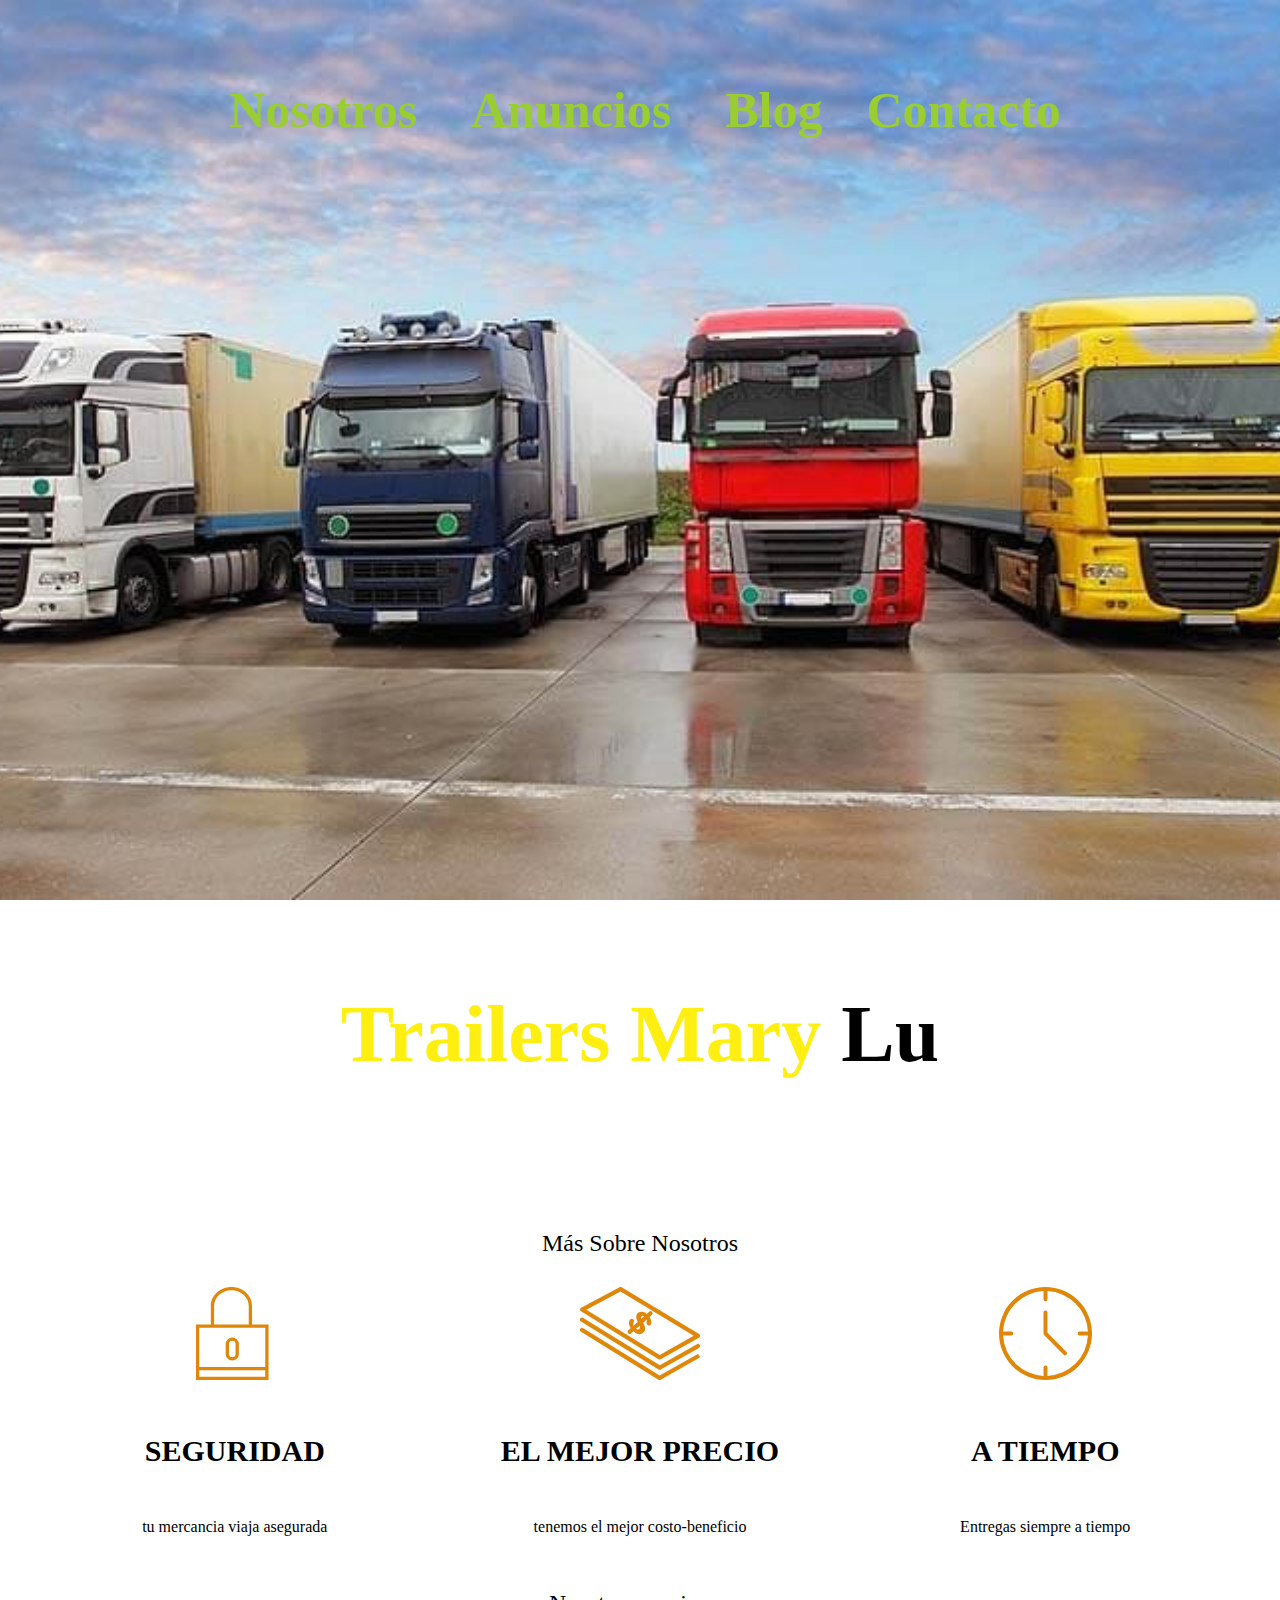
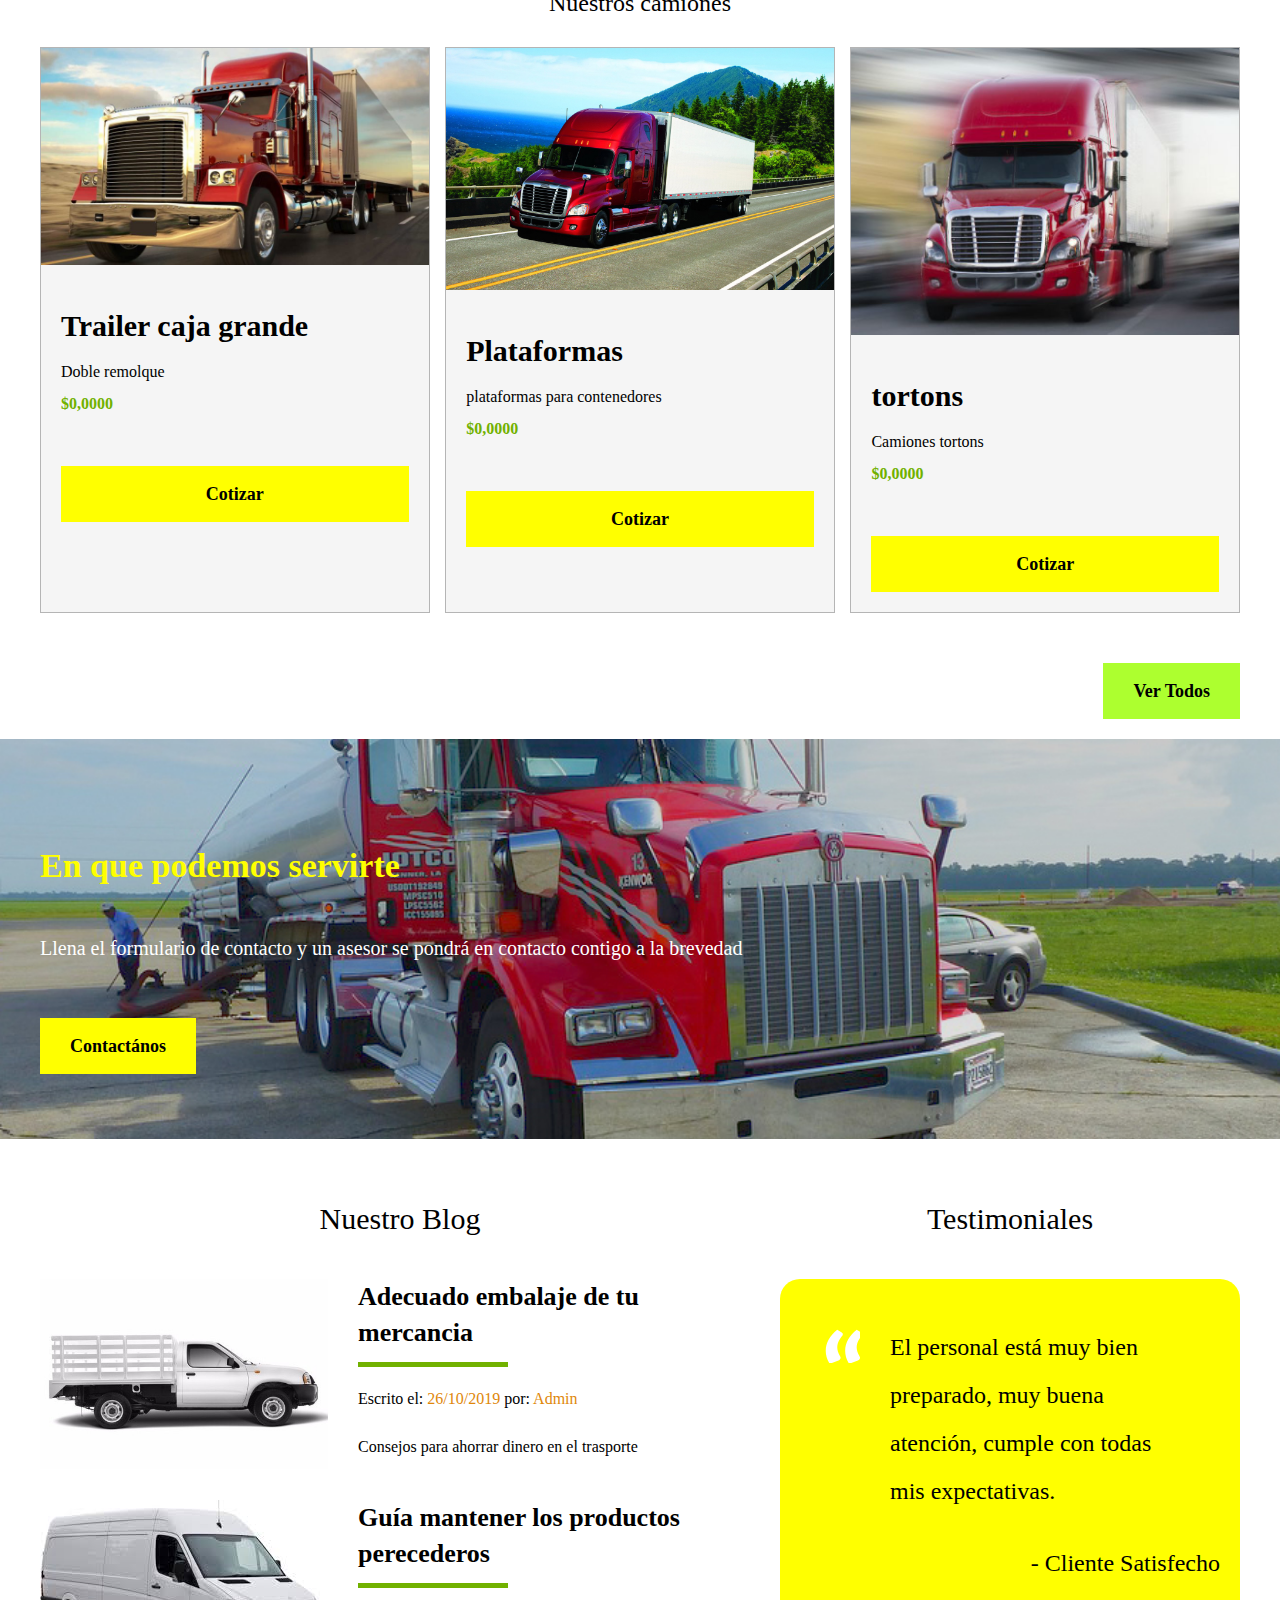
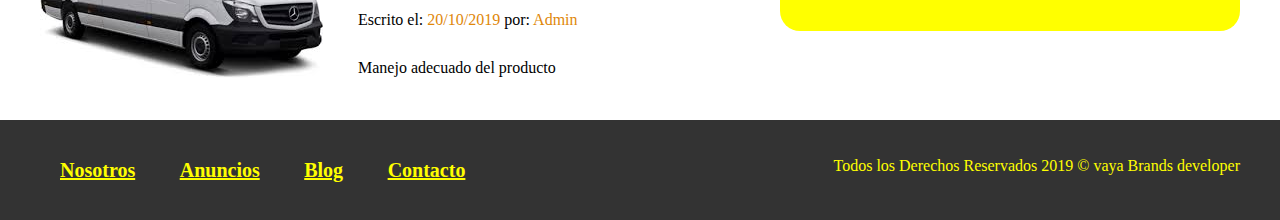
<file: index.html>
<!DOCTYPE html>
<html lang="en">
<head>
    <meta charset="UTF-8">
    <meta name="viewport" content="width=device-width, initial-scale=1.0">
    <meta http-equiv="X-UA-Compatible" content="ie=edge">
    <title>Transportes Mary Lu</title>
    <link href="https://fonts.googleapis.com/css?family=Lato:300,400,700,900" rel="stylesheet">
    <link rel="stylesheet" href="https://use.fontawesome.com/releases/v5.8.1/css/all.css" integrity="sha384-50oBUHEmvpQ+1lW4y57PTFmhCaXp0ML5d60M1M7uH2+nqUivzIebhndOJK28anvf" crossorigin="anonymous">
    <link rel="stylesheet" href="css/normalize.css">
    <link rel="stylesheet" href="css/styles.css">
</head>
<body>

    <header class="site-header inicio">
        <div class="contenedor contenido-header">
            <div class="barra">
                    <nav id="navegacion" class="navegacion">
                            <a href="nosotros.html">Nosotros</a>
                            <a href="anuncios.html">Anuncios</a>
                            <a href="blog.html">Blog</a>
                            <a href="contacto.html">Contacto</a>
                        </nav>

                <div class="mobile-menu">
                    <a href="#navegacion">
                        <img src="img/barras.svg" alt="Icono Menu">
                    </a>
                </div>

                
            </div>
        </div> <!-- contenedor -->
    </header>

    <h1 class="logo">Trailers Mary <span>Lu</span></h1>

    <section class="contenedor seccion">

        
        <br>

        <h2 class="fw-300 centrar-texto">Más Sobre Nosotros</h2>

        <div class="iconos-nosotros">
            <div class="icono">
                <img src="img/icono1.svg" alt="Icono Seguridad">
                <h3>Seguridad</h3>
                <p>tu mercancia viaja asegurada</p>
            </div>

            <div class="icono">
                <img src="img/icono2.svg" alt="Icono Mejor Precio">
                <h3>El Mejor Precio</h3>
                <p>tenemos el mejor costo-beneficio</p>
            </div>

            <div class="icono">
                <img src="img/icono3.svg" alt="Icono a Tiempo">
                <h3>A Tiempo</h3>
                <p>Entregas siempre a tiempo </p>
            </div>
        </div>
    </section>

    <main class="seccion contenedor">
        <h2 class="fw-300 centrar-texto">Nuestros camiones</h2>

        <div class="contenedor-anuncios">
            <div class="anuncio">
                <img src="img/trailer 2.jpg" alt="Anuncio Trailer">
                <div class="contenido-anuncio">
                    <h3>Trailer caja grande</h3>
                    <p>Doble remolque</p>
                    <p class="precio">$0,0000</p>

                    <ul class="iconos-caracteristicas">
                        <li>
                            <i class="fa fa-truck"></i>
                        </li>
                        <li>
                            <i class="fa fa-truck"></i>
                        </li>
                        <li>
                            <i class="fa fa-truck"></i>
                        </li>
                    </ul>


                    <a href="anuncio.html" class="boton boton-amarillo d-block">Cotizar</a>
                </div>
            </div>

            <div class="anuncio">
                <img src="img/trailer 4.jpg" alt="anuncio Trailer">
                <div class="contenido-anuncio">
                    <h3>Plataformas</h3>
                    <p>plataformas para contenedores</p>
                    <p class="precio">$0,0000</p>
                    <ul class="iconos-caracteristicas">
                        <li>
                           <i class="fa fa-truck"></i>
                        </li>
                        <li>
                           <i class="fa fa-truck"></i>
                        </li>
                        <li>
                           <i class="fa fa-truck"></i>
                        </li>
                    </ul>

                    <a href="anuncio.html" class="boton boton-amarillo d-block">Cotizar</a>
                </div>
            </div>

            <div class="anuncio">
                <img src="img/trailer 10.jpg" alt="Tortons">
                <div class="contenido-anuncio">
                    <h3>tortons</h3>
                    <p>Camiones tortons</p>
                    <p class="precio">$0,0000</p>
                    <ul class="iconos-caracteristicas">
                        <li>
                            <i class="fa fa-truck"></i>
                        </li>
                        <li>
                            <i class="fa fa-truck"></i>
                        </li>
                        <li>
                            <i class="fa fa-truck"></i>
                        </li>
                    </ul>

                    <a href="anuncio.html" class="boton boton-amarillo d-block">Cotizar</a>
                </div>
            </div>
        </div>

        <div class="ver-todas">
            <a href="anuncios.html" class="boton boton-verde">Ver Todos</a>
        </div>
    </main>

    <section class="imagen-contacto">
        <div class="contenedor contenido-contacto">
            <h2>En que podemos servirte</h2>
            <p>Llena el formulario de contacto y un asesor se pondrá en contacto contigo a la brevedad</p>
            <a href="contacto.html" class="boton boton-amarillo">Contactános</a>
        </div>
    </section>

    <div class="seccion-inferior contenedor seccion">
        <section class="blog">
            <h3 class="centrar-texto fw-300">Nuestro Blog</h3>

            <article class="entrada-blog">
                <div class="imagen">
                    <img src="img/trailer 7.jpg" alt="Entrada de blog">
                </div>
                <div class="texto-entrada">
                    <a href="entrada.html">
                        <h4>Adecuado embalaje de tu mercancia</h4>
                    </a>
                    <p>Escrito el: <span> 26/10/2019 </span> por: <span> Admin </span> </p>
                    <p>Consejos para ahorrar dinero en el trasporte</p>
                </div>
            </article>

            <article class="entrada-blog">
                <div class="imagen">
                    <img src="img/trailer 8.jpg" alt="Entrada de blog">
                </div>
                <div class="texto-entrada">
                    <a href="entrada.html">
                        <h4>Guía mantener los productos perecederos</h4>
                    </a>
                    <p>Escrito el: <span> 20/10/2019 </span> por: <span> Admin </span> </p>
                    <p>Manejo adecuado del producto</p>
                </div>
            </article>
        </section>

        <section class="testimoniales">
            <h3 class="centrar-texto fw-300">Testimoniales</h3>
            <div class="testimonial">
                
                <blockquote>
                    El personal está muy bien preparado, muy buena atención, cumple con todas mis expectativas.
                </blockquote>
                <p>- Cliente Satisfecho</p>
            </div>
        </section>

    </div>

    <footer class="site-footer seccion">
        <div class="contenedor contenedor-footer">
            <nav class="navegacion-bottom">
                <a href="nosotros.html">Nosotros</a>
                <a href="anuncios.html">Anuncios</a>
                <a href="blog.html">Blog</a>
                <a href="contacto.html">Contacto</a>
            </nav>
            <p class="copyright">Todos los Derechos Reservados 2019 &copy; vaya Brands developer </p>
        </div>
    </footer>
</body>
</html>
</file>
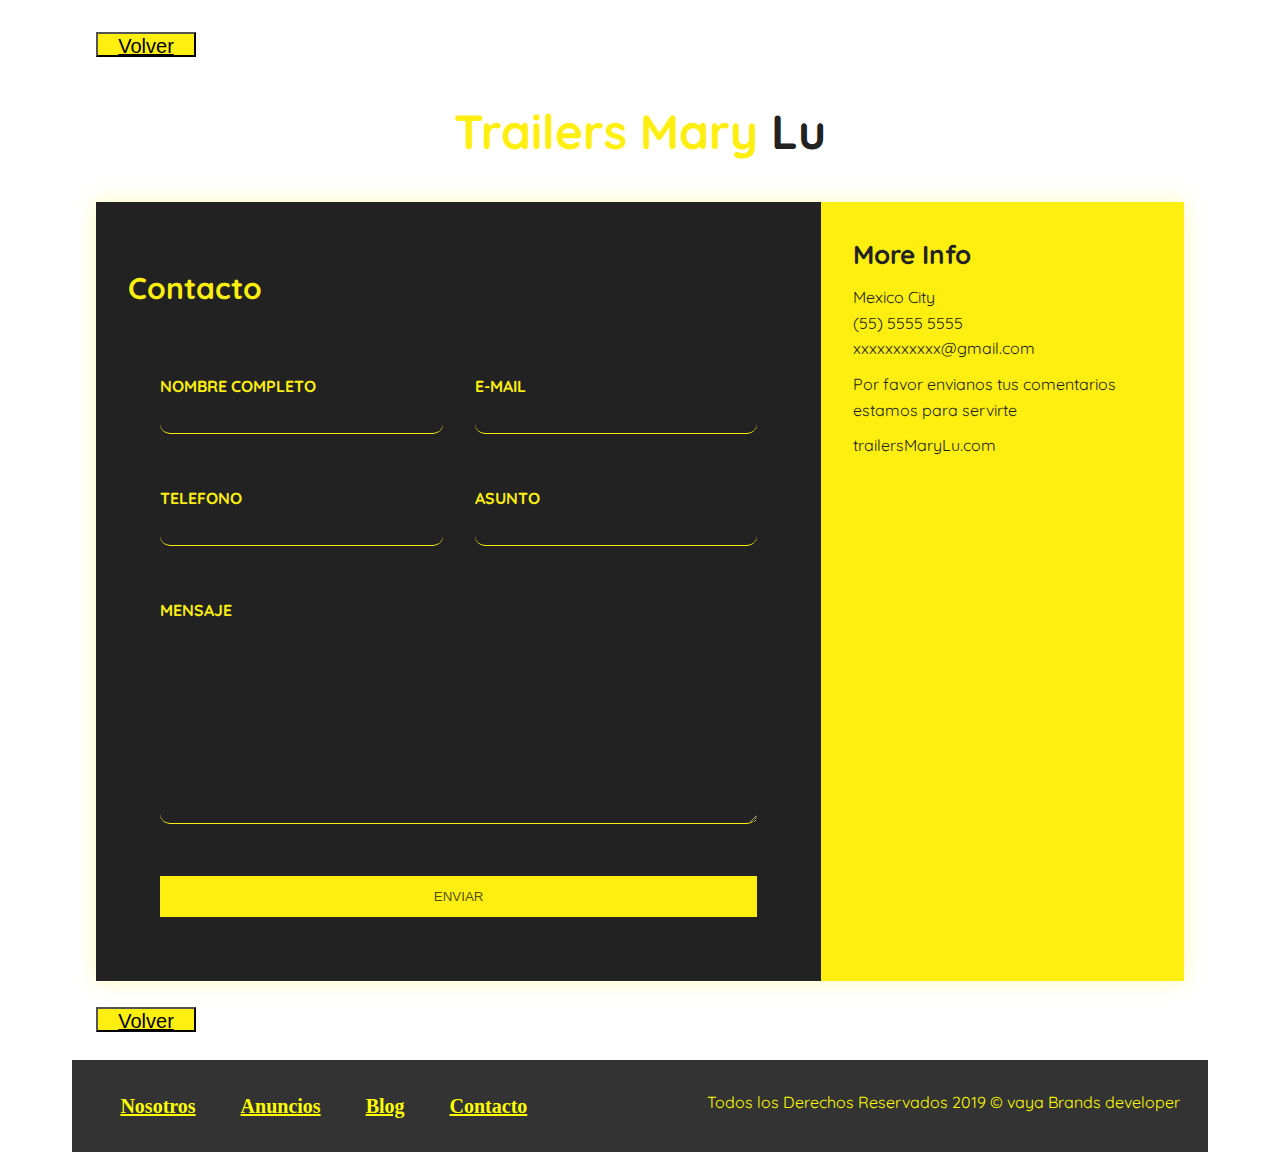
<file: contacto.html>
<!DOCTYPE html>
<html lang="en">
<head>
    <meta charset="UTF-8">
    <meta name="viewport" content="width=device-width, initial-scale=1.0">
    <meta http-equiv="X-UA-Compatible" content="ie=edge">
    <title>contacto</title>
    <link rel="stylesheet" href="css/styles.css">
    <!-- GOOGLE FONTs -->
    <link href="https://fonts.googleapis.com/css?family=Quicksand" rel="stylesheet">
    <!-- FONT AWESOME -->
    <link rel="stylesheet" href="https://use.fontawesome.com/releases/v5.8.1/css/all.css" integrity="sha384-50oBUHEmvpQ+1lW4y57PTFmhCaXp0ML5d60M1M7uH2+nqUivzIebhndOJK28anvf" crossorigin="anonymous">
    <!-- ANIMATE CSS -->
    <link rel="stylesheet" href="https://cdnjs.cloudflare.com/ajax/libs/animate.css/3.7.0/animate.min.css">
</head>
<body>

    <style>
      * {
    box-sizing: border-box;
}

body {
    background: inear-gradient(rgba(0,0,1,0.7));
    color:rgb(255, 239, 16);
    line-height: 1.6;
    font-family: 'Quicksand', sans-serif;
    padding: 0 1.5em;
}

.content {
    max-width: 1170px;
    margin-left: auto;
    margin-right: auto;
    padding: 1.5em;
}

ul {
    list-style: none;
    padding: 0;
}

.logo {
    color: rgb(255, 239, 16);
    text-align: center;
    font-size: 3em;
}

.logo span {
    color: #222222;
}

.contact-wrapper {
    box-shadow: 0 0 20px 0 rgb(255, 239, 16, 0.3);
}

.contact-wrapper > * {
    padding: 1em;
}

.contact-form {
    background: #222222;
}

.contact-form form {
    display: grid;
    grid-template-columns: 1fr 1fr;
    margin: 0;
    padding: 1em;
}

.contact-form form label {
    display: block;
}

.contact-form form p {
    margin: 0;
    padding: 1em;
}

.contact-form form .block {
    grid-column: 1 / 3;
}

.contact-form form button,
.contact-form form input,
.contact-form form textarea {
    width: 100%;
    padding: .7em;
    border: none;
    background: none;
    outline: 0;
    color:rgba(0,0,1,0.7);
    border-bottom: 1px solid rgb(255, 239, 16);
}

.contact-form form button {
    background: rgb(255, 239, 16);
    border: 0;
    text-transform: uppercase;
    padding: 1em;
}

.contact-form form button:hover,
.contact-form form button:focus {
    background: rgb(255, 239, 16);
    color: #222222;
    transition: background-color 1s ease-out;
    outline: 0;
}

/* CONTACT INFO */
.contact-info {
    background: rgb(255, 239, 16);
    color: #222222;
}

.contact-info h4, .contact-info ul, .contact-info p {
    text-align: center;
    margin: 0 0 1rem 0;
}

/* LARGE SIZE */
@media(min-width: 700px) {
    body {
        padding: 0 4em;
    }
    .contact-wrapper {
        display: grid;
        grid-template-columns: 2fr 1fr;
    }
    .contact-wrapper > * {
        padding: 2em;
    }
    .contact-info h4,
    .contact-info ul,
    .contact-info p {
        text-align: left;
    }

    .botones {
      background: rgb(255, 239, 16);
      color: #222222;
      width: 10rem;
      height: 2.5rem;

    }
    .botones a{
        color: #000000;
    }
}  
        
   </style>
    
    <div class="content">
            <div class="titulo"> 
                    <button class="botones">
                       <a href="index.html">Volver</a>
                    </button>
                </form>   
            </div>

        <h1 class="logo">Trailers Mary <span>Lu</span></h1>

        <div class="contact-wrapper animated bounceInUp">
            <div class="contact-form">
                <h3>Contacto</h3>
                <form action="">
                    <p>
                        <label>Nombre Completo</label>
                        <input type="text" name="Nombre completo" id="nombre completo">
                    </p>
                    <p>
                        <label>E-mail</label>
                        <input type="email" name="email">
                    </p>
                    <p>
                        <label>Telefono</label>
                        <input type="tel" name="Telefono">
                    </p>
                    <p>
                        <label>Asunto</label>
                        <input type="text" name="Asunto">
                    </p>
                    <p class="block">
                       <label>Mensaje</label> 
                        <textarea name="Mensaje" rows="4"></textarea>
                    </p>
                    <p class="block">
                        <button type="enviar">
                            Enviar
                        </button>
                    </p>
                </form>
            </div>
            <div class="contact-info">
                <h4>More Info</h4>
                <ul>
                    <li><i class="fas fa-map-marker-alt"></i>Mexico City</li>
                    <li><i class="fas fa-phone"></i>(55) 5555 5555</li>
                    <li><i class="fas fa-envelope-open-text"></i>xxxxxxxxxxx@gmail.com</li>
                </ul>
                <p>Por favor envianos tus comentarios estamos para servirte</p>
                <p>trailersMaryLu.com</p>
            </div>
    </div>
        <br>
    <button class="botones">
      <a href="index.html">Volver</a>
    </button>
</div>
           
</body>
</html>
    <footer class="site-footer seccion">
        <div class="contenedor contenedor-footer">
            <nav class="navegacion-bottom">
                <a href="nosotros.html">Nosotros</a>
                <a href="anuncios.html">Anuncios</a>
                <a href="blog.html">Blog</a>
                <a href="contacto.html">Contacto</a>
            </nav>
            <p class="copyright">Todos los Derechos Reservados 2019 &copy; vaya Brands developer </p>
        </div>
    </footer>
</body>
</html>
</file>
<file: css/styles.css>
html {
    box-sizing: border-box;
    font-size: 62.5%; /** Reset para REMS - 62.5% = 10px de 16px **/
}
*, *:before, *:after {
    box-sizing: inherit;
}
body {
    font-family: 'Times New Roman', Times, serif;
    font-size: 1.6rem;
    line-height: 2;
}
div a{
    font-size: 2rem;
    color: white;
    list-style: none;

}
section.imagen-contacto{
    background-image: url(../img/trailer\ 14.jpg);
}
nav a{
    font-weight: bold;
    font-family: 'Times New Roman', Times, serif;
    padding: 10px;
    margin: 10px;
}
nav#navegacion.navegacion{
    margin-bottom: 80%;
    text-align: center;
}

/** Globales **/
img {
    max-width: 100%;
}
.contenedor {
    width: 95%;
    max-width: 120rem; /** = 1200px; **/
    margin: 0 auto;
}
h1 {
    font-size: 5rem;
    color:purple;
    text-align: center;
 
}

.logo {
    color: rgb(255, 239, 16);
    text-align: center;
    font-size: 5em;
}

.logo span {
    color: black;
}

div h2{
    font-size: 3.4rem;
    color:yellow;
    font-family: 'Times New Roman', Times, serif;
}
h3 {
    font-size: 3rem;
}
h4 {
    font-size: 2.6rem;
}

/** Utilidades **/
.seccion {
    margin-top: 2rem;
    margin-bottom: 2rem;
}
.fw-300 {
    font-weight: 300;
}
.centrar-texto {
    text-align: center;
}
.d-block {
    display: block!important;
}
.contenido-centrado {
    max-width: 800px;
}

/** Botones **/
.boton {
    color: black;
    font-weight: 700;
    text-decoration: none;
    font-size: 1.8rem;
    padding: 1rem 3rem;
    margin-top: 3rem;
    display: inline-block;
    text-align: center;
    border: none;
    display: block;
    flex: 0 0 100%;
}
@media (min-width: 768px) {
    .boton {
        display: inline-block;
        flex: 0 0 auto;
    }
}
.boton:hover {
    cursor: pointer;
}
.boton-amarillo {
    background-color:yellow;
}
.boton-verde {
    background-color: greenyellow;
}


/* Header */
.site-header {
    background-color: white;
    padding: 1rem 0 3rem 0;
}
.site-header.inicio {
    background-image: url(../img/trailer\ 18.jpg);
    background-position: center center;
    background-size: cover;
    height: 100vh;
    min-height: 60rem;
    backface-visibility: visible;
    opacity: 1;
    }
  
.site-header.before{
    content:"";
    width: 100%;
    min-height: 100vh;
    position: absolute;
    top: 0;
    left: 0;
    } 

.contenido-header {
    height: 100%;
    display: flex;
    flex-direction: inherit;
    justify-content: center;
    text-align: center;
}
@media (min-width: 768px) {
    .contenido-header{
        text-align: left;
    
    }
}
.contenido-header h1 {
    color: yellow;
    padding-bottom: 2rem;
    max-width: 60rem;
    line-height: 2;
}
.barra {
    padding-top: 3rem;
}
@media (min-width: 768px) {
    .barra {
        display: flex;
        justify-content: space-between;
        align-items: center;
    }
}

/** Navegacion **/
.navegacion-bottom{
    font-size: 1.8rem;
}
.navegacion-bottom a{
    color: yellow;
    list-style: none;
}
.navegacion a {
    color: yellowgreen;
    text-decoration: none;
    font-size: 7rem;
    display: block;
}
@media (min-width: 768px) {
    .navegacion a {
        display: inline-block;
        font-size: 5rem; /** = 18px **/
        margin-right: 2rem;
    }
    .navegacion a:last-of-type {
        margin: 0;
    }
}
.navegacion a:hover {
    color: #71B100;
}

/** Mobile Menu **/
.mobile-menu img {
    width: 5rem;
}
@media (min-width: 768px) {
    .mobile-menu {
        display: none;
    }
}
.navegacion:target {
    display: block;
}
.navegacion {
    display: none;
}
@media (min-width: 768px) {
    .navegacion {
        display: block;
    }
}

/** Iconos Nosotros **/
@media (min-width: 768px) {
    .iconos-nosotros {
        display: flex;
        justify-content: space-between;
    }
}
.icono {
    text-align: center;
}
@media (min-width: 768px) {
    .icono {
        flex-basis: calc(33.3% - 1rem);
    }
}
.icono h3 {
    text-transform: uppercase;
}
/** Anuncios **/

@media (min-width: 768px) {
    .contenedor-anuncios{
        display: flex;
        justify-content: space-between;
        flex-wrap: wrap;
    }
}
.anuncio {
    border: 1px solid #B5B5B5;
    background-color: #F5F5F5;
    margin-bottom: 2rem;
}
@media (min-width: 768px) {
    .anuncio {
        flex: 0 0 calc(33.3% - 1rem);
    }
}
.contenido-anuncio {
    padding: 2rem;
}
.contenido-anuncio h3, 
.contenido-anuncio p  {
    margin: 0;
}
.precio {
    color: #71B100;
    font-weight: 700;
}
.iconos-caracteristicas {
    list-style: none;
    padding: 0;
    display: flex;
    justify-content: space-evenly;
    flex: 1;
    max-width: 500px;
}
.iconos-caracteristicas li {
    /* flex: 1; */
    display: flex;
}
.iconos-caracteristicas li img {
    margin-right: 2rem;
}
.ver-todas {
    display: flex;
    justify-content: flex-end;
}

/** Contacto Home **/
.imagen-contacto {
    background-position: center center;
    background-size: cover;
    height: 40rem;
    display: flex;
    align-items: center;
}
.contenido-contacto {
    flex: 0 0 95%;
    color: #ffffff;
}
.contenido-contacto p {
    font-size: 2rem;
}

/** Sección Inferior **/
@media (min-width: 768px) {
    .seccion-inferior {
        display: flex;
        justify-content: space-between;
    }
    .seccion-inferior .blog {
        flex-basis: 60%;
    }
    .seccion-inferior .testimoniales {
        flex-basis: calc(40% - 2rem);
    }
}
.entrada-blog {
    margin-bottom: 2rem;
}
@media (min-width: 768px) {
    .entrada-blog {
        display: flex;
        justify-content: space-between;
    }
}

.entrada-blog:last-of-type {
    margin-bottom: 0;
}
@media (min-width: 768px) {
    .entrada-blog .imagen {
        flex-basis: 40%;
    }
    .entrada-blog .texto-entrada {
        flex-basis: calc(60% - 3rem);
    }
}
.texto-entrada a {
    color: #000000;
    text-decoration: none;
}
.texto-entrada h4 {
    margin: 0;
    line-height: 1.4;
}
.texto-entrada h4::after {
    content: '';
    display: block;
    width: 15rem;
    height: .5rem;
    background-color: #71B100;
    margin-top: 1rem;
}
.texto-entrada span {
    color: #E08709;
}
/*** Testimoniales **/
.testimonial {
    background-color:yellow;
    font-size: 2.4rem;
    padding: 2rem;
    color: black;
    border-radius: 2rem;
}
.testimonial  p {
    text-align: right;
}
.testimonial blockquote::before {
    content: '';
    background-image: url(../img/comilla.svg);
    width: 4rem;
    height: 4rem;
    position: absolute;
    left: -2rem;
}

.testimonial blockquote {
    position: relative;
    padding-left: 5rem;
    font-weight: 300;
}
/** Footer **/
.site-footer {
    background-color: #333333;
    margin: 0;
}
.contenedor-footer {
    padding: 3rem 0;
    text-align: center;
}
@media (min-width: 768px) {
    .contenedor-footer {
        display: flex;
        justify-content: space-between;
    }
}
.site-footer nav {
    display: none;
}
@media (min-width: 768px) {
    .site-footer nav {
        display: block;
    }
}

.copyright {
    margin: 0;
    color:yellow;
}

/** INTERNAS **/
/* Nosotros **/
@media (min-width: 768px) {
    .contenido-nosotros {
        display: grid;
        grid-template-columns: repeat(2, 1fr);
        grid-column-gap: 2rem;
    }
}

.texto-nosotros blockquote {
    font-weight: 900;
    font-size: 2rem;
    margin: 0;
    padding: 1rem 0 3rem 0;
}

/** Anuncio **/
.resumen-propiedad {
    display: flex;
    justify-content: space-between;
    align-items: center;
}

/** Contacto **/

.contacto p {
    font-size: 1.4rem;
    color: #4f4f4f;
    margin: 2rem 0 0 0;
}
legend {
    font-size: 2rem;
    color: #4f4f4f;
}
label {
    font-weight: 700;
    text-transform: uppercase;
    display: block;
}
input:not([type="submit"]),
textarea,
select {
    padding: 1rem;
    display: block;
    width: 100%;
    background-color: #e1e1e1;
    margin-bottom: 2rem;
    border: none;
    border-radius: 1rem;
}
input[type="radio"]{
    width: auto;
    margin: 0;
}
select {
    -webkit-appearance: none;
    appearance: none;
}
textarea {
    height: 20rem;
}
.forma-contacto {
    max-width:30rem;
    display: flex;
    justify-content: space-between;
    align-items: center;
}
.button{
   background: white;
   color: #000000;
   display: inline-block;
   font-size: 1.25em;
}
</file>
